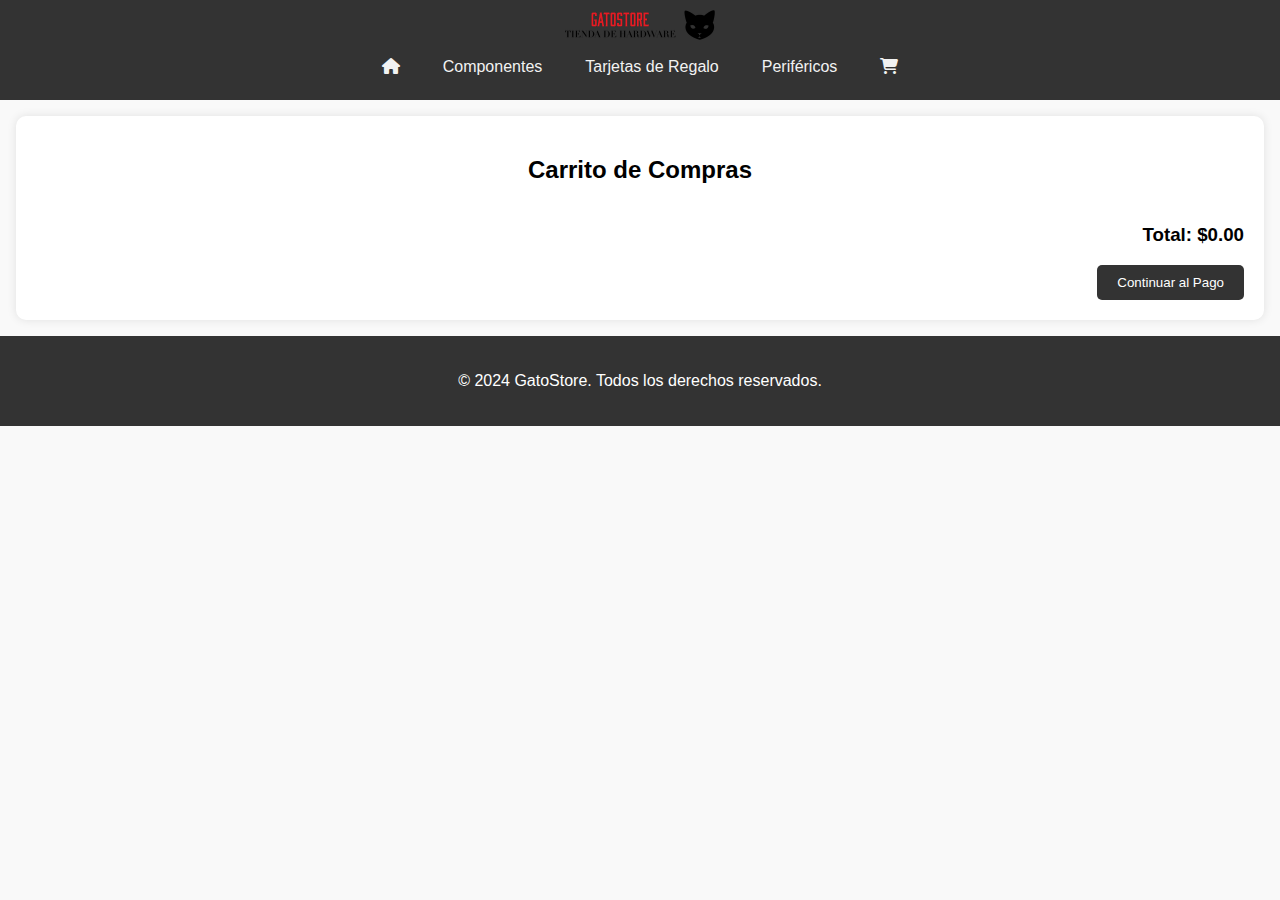
<file: Carrito.html>
<!DOCTYPE html>
<html lang="es">

<head>
    <meta charset="UTF-8">
    <meta name="viewport" content="width=device-width, initial-scale=1.0">
    <title>GatoStore - Carrito</title>
    <link rel="stylesheet" href="style.css">
    <link rel="stylesheet" href="https://cdnjs.cloudflare.com/ajax/libs/font-awesome/6.5.2/css/all.min.css">
</head>

<body>
    <header>
        <div id="logo">
            <img src="media/GatoStore2.png" alt="GatoStore">
        </div>
        <nav id="navbar">
            <a href="/index.html"><i class="fa-solid fa-house"></i></a>
            <a href="Componentes.html">Componentes</a>
            <a href="/Tarjetas.html">Tarjetas de Regalo</a>
            <a href="Perifericos.html">Periféricos</a>
            <a href="Carrito.html"><i class="fa-solid fa-cart-shopping"></i></a>
        </nav>
    </header>
    <main class="content">
        <section id="cart">
            <h2>Carrito de Compras</h2>
            <div id="cart-items">
                <!-- Productos del carrito se cargarán aquí -->
            </div>
            <div id="cart-summary">
                <h3>Total: $<span id="total-price">0</span></h3>
                <button id="checkout">Continuar al Pago</button>
            </div>
        </section>
    </main>
    <script src="script.js"></script>
    <footer>
        <p>&copy; 2024 GatoStore. Todos los derechos reservados.</p>
    </footer>
</body>

</html>
</file>
<file: style.css>
/* style.css */

body {
    text-align: center;
    align-items: center;
    background-color: #f9f9f9;
    font-family: Arial, Helvetica, sans-serif;
    margin: 0;
}

header {
    background-color: #333;
    padding: 10px 0;
}

#logo img {
    max-width: 150px;
}

#navbar {
    overflow: hidden;
    background-color: #333;
    display: flex;
    justify-content: center;
    gap: 15px;
}

#navbar a {
    color: #f2f2f2;
    text-align: center;
    padding: 14px;
    text-decoration: none;
}

#navbar a:hover {
    background-color: #555;
}

.content {
    padding: 16px;
}

.sticky {
    position: fixed;
    top: 0;
    width: 100%;
}

.sticky + .content {
    padding-top: 60px;
}

#hero {
    background: #fff;
    padding: 50px 20px;
}

#features {
    background: #f1f1f1;
    padding: 50px 20px;
}

.product-grid {
    display: flex;
    justify-content: center;
    gap: 20px;
    flex-wrap: wrap;
}

.product {
    background: white;
    border: 1px solid #ddd;
    padding: 20px;
    border-radius: 10px;
    width: 250px;
    box-shadow: 0 0 10px rgba(0,0,0,0.1);
    text-align: center;
}

.product i {
    font-size: 50px;
    color: #333;
}

.product h3 {
    margin-top: 10px;
}

.product p {
    font-size: 14px;
    color: #666;
}

.product button {
    margin-top: 10px;
    padding: 10px;
    background-color: #333;
    color: white;
    border: none;
    border-radius: 5px;
    cursor: pointer;
}

.product button:hover {
    background-color: #555;
}

/* Modal styles */
.modal {
    display: none;
    position: fixed;
    z-index: 1;
    left: 0;
    top: 0;
    width: 100%;
    height: 100%;
    overflow: auto;
    background-color: rgb(0,0,0);
    background-color: rgba(0,0,0,0.4);
    padding-top: 60px;
}

.modal-content {
    background-color: #fefefe;
    margin: 5% auto;
    padding: 20px;
    border: 1px solid #888;
    width: 80%;
    max-width: 500px;
    text-align: left;
}

.close {
    color: #aaa;
    float: right;
    font-size: 28px;
    font-weight: bold;
}

.close:hover,
.close:focus {
    color: black;
    text-decoration: none;
    cursor: pointer;
}

/* Estilos adicionales para el carrito */

#cart {
    padding: 20px;
    background-color: #fff;
    border-radius: 10px;
    box-shadow: 0 0 10px rgba(0,0,0,0.1);
}

#cart-items {
    display: flex;
    flex-direction: column;
    gap: 20px;
}

.cart-item {
    display: flex;
    justify-content: space-between;
    align-items: center;
    padding: 10px;
    border-bottom: 1px solid #ddd;
}

.cart-item img {
    width: 50px;
    height: 50px;
}

.cart-item-details {
    flex: 1;
    margin-left: 20px;
}

#cart-summary {
    margin-top: 20px;
    text-align: right;
}

#checkout {
    padding: 10px 20px;
    background-color: #333;
    color: white;
    border: none;
    border-radius: 5px;
    cursor: pointer;
}

#checkout:hover {
    background-color: #555;
}

footer{
    background-color: #333;
    padding: 20px;
    color: white;
}
</file>
